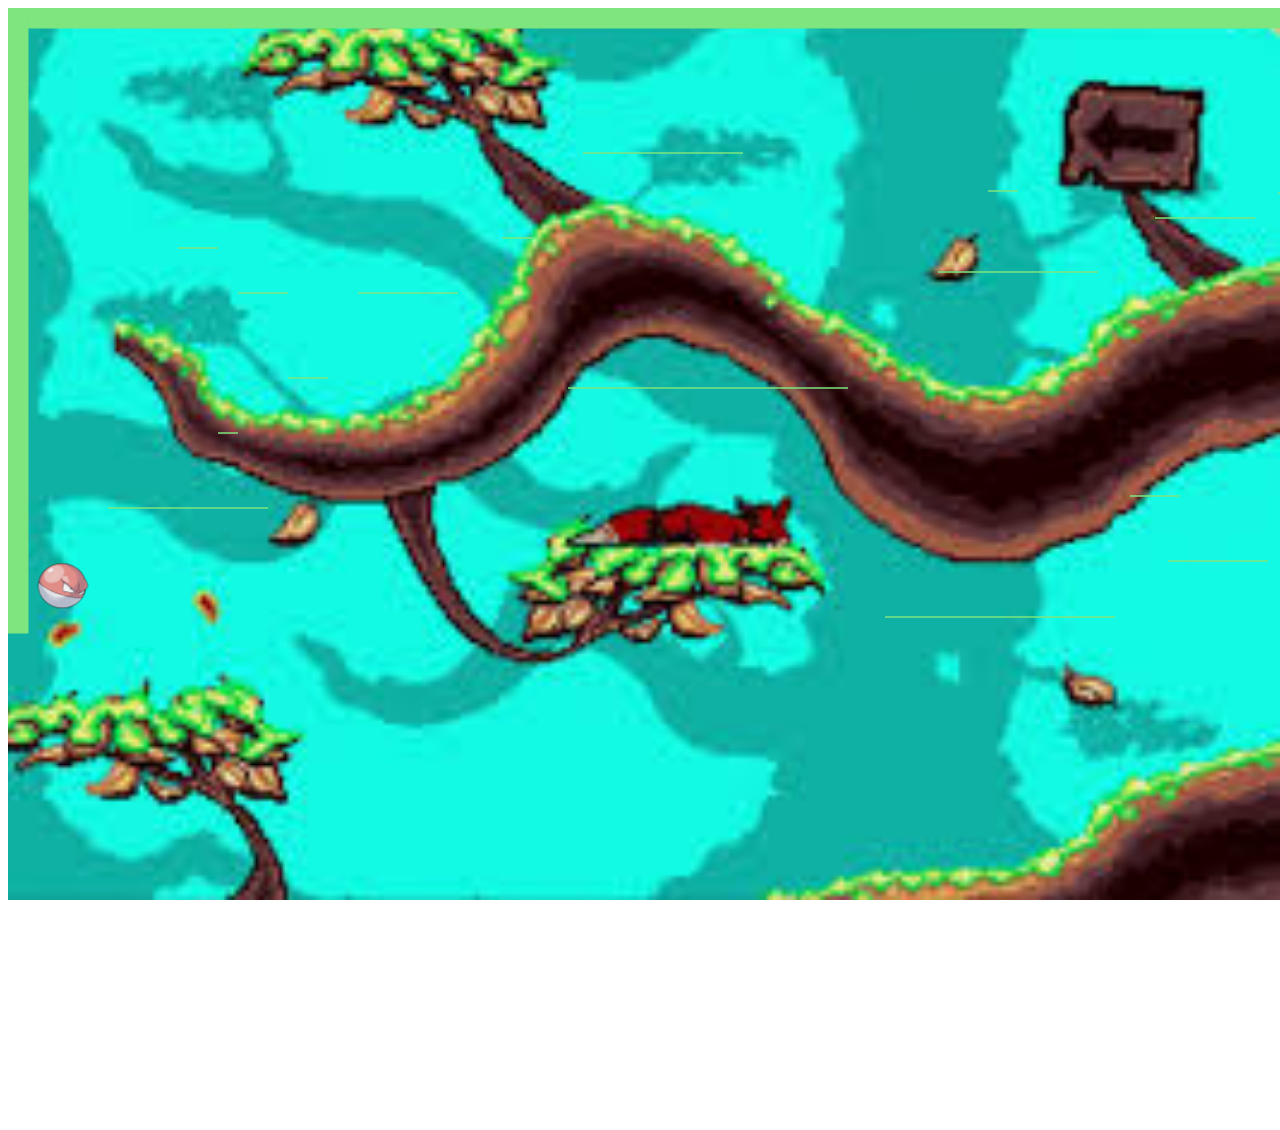
<file: jogo/index.html>
<!DOCTYPE html>
<html>
    <head>
        <meta charset="utf-8">
        <title>Sprites</title>
        <script src="js/Box2d.min.js" charset="utf-8"></script>
        <script src="js/main.js" charset="utf-8"></script>
        <style>
        	#tela{
                background-image:url(img/images.jpg);
                background-repeat: no-repeat;
                background-attachment: fixed;
                background-size: 100% 100%;
        	}

        </style>
    </head>
    <body>
        <canvas id="tela" width="1340" height="1110"></canvas>
    </body>
</html>
</file>
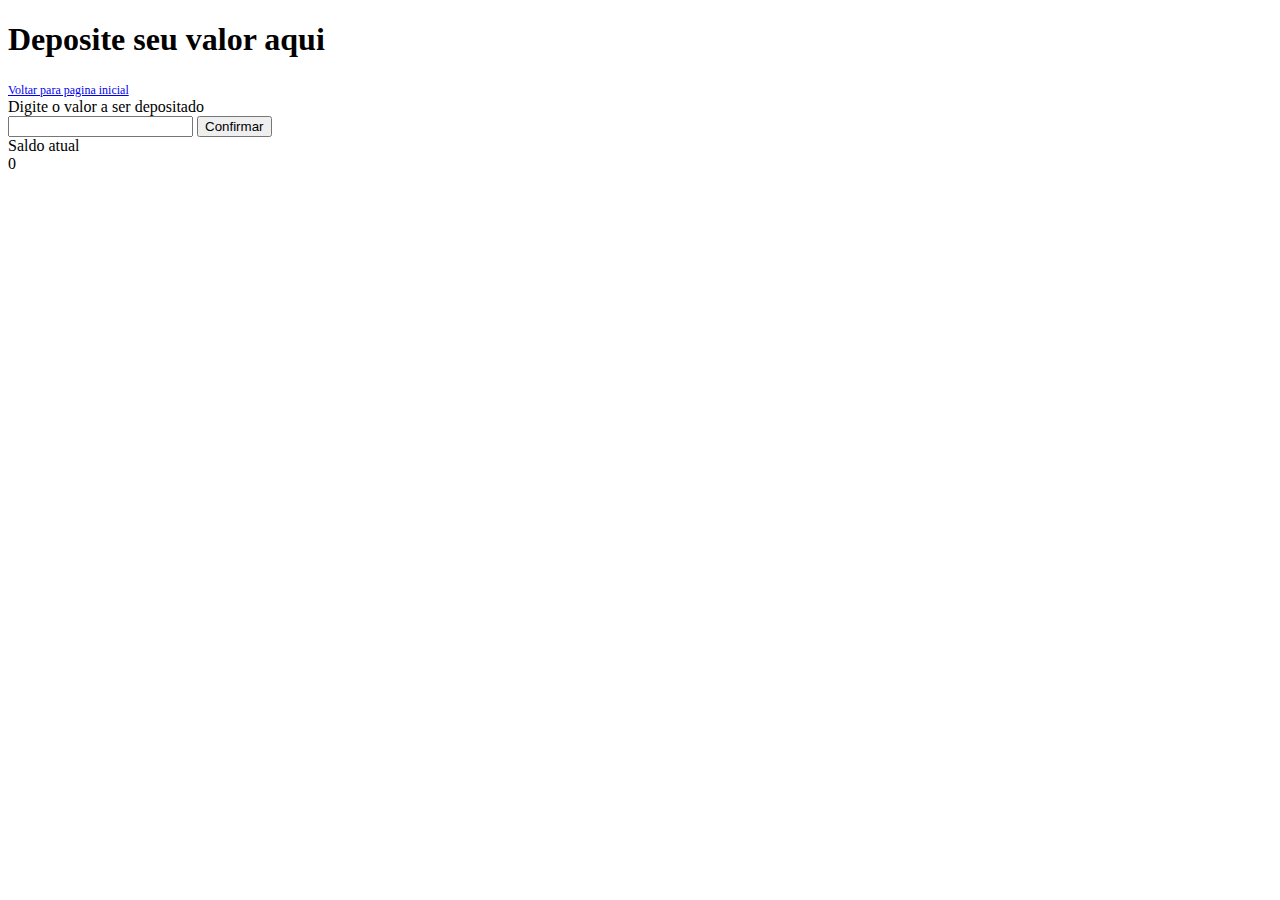
<file: prova_mikael/html/deposito.html>
﻿<!DOCTYPE html>
<html lang="pt-br">
<head>
    <meta charset="utf-8">
    <title>Titulo do texto</title>

    <link rel="stylesheet" href="css/deposito.css">


    <script src="js/jquery/jquery.min.js"></script>
    <script src="js/jquery/jquery.cookie.js"></script>
    <script src="js/deposito.js"></script>
</head>
<body>
    <h1>Deposite seu valor aqui</h1>
    <a href="prova.html">
        Voltar para pagina inicial
    </a>
    <br>Digite o valor a ser depositado <br> <input id="valor-digitado" type="text">
     <button onclick="d()" >Confirmar</button>
     <br> Saldo atual<br>
     <span id="saldoatual"></span>

</body>
</hmtl>
</file>
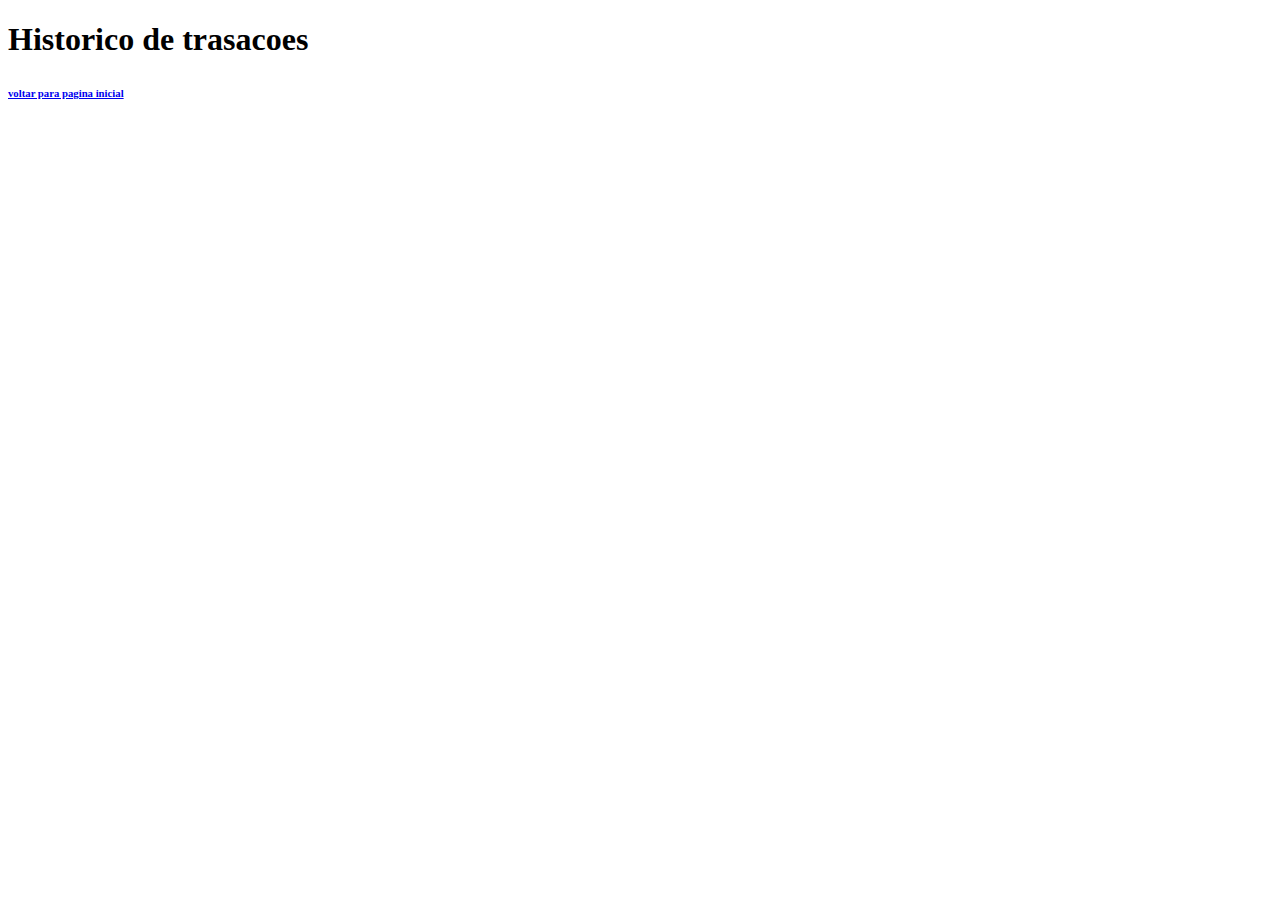
<file: prova_mikael/html/historico.html>
<!DOCTYPE html> 
<html lang="pt-br"> 
<head>
<meta charset="utf-8">
<title>Titulo do texto</title> 
</head> 
<body> 
<h1>Historico de trasacoes</h1>
<a href="prova.html" > <li><h6>voltar para pagina inicial</h6></li></a>
</body>
</hmtl>
</file>
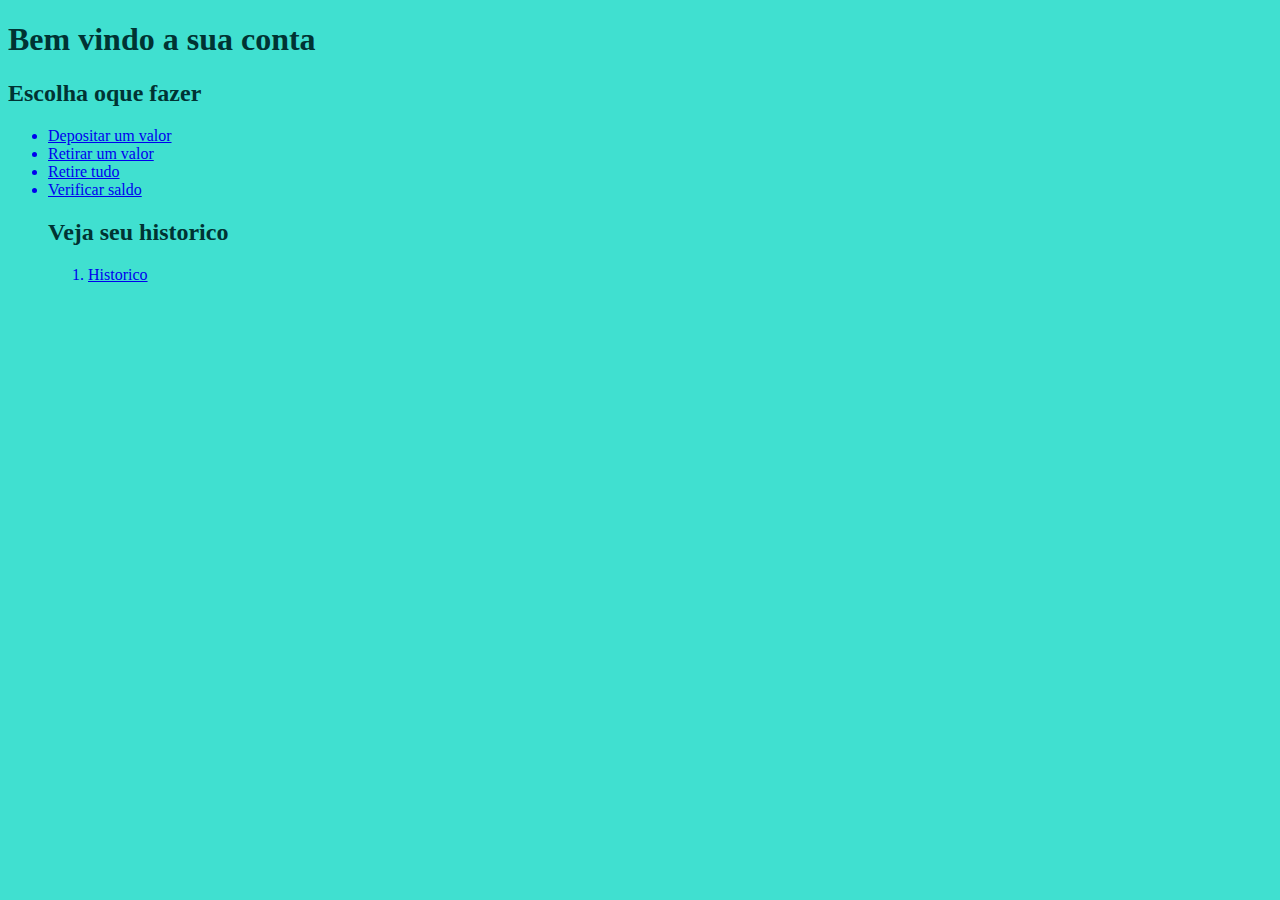
<file: prova_mikael/html/prova.html>
<!DOCTYPE html>
<html lang="pt-br">
<head>
    <meta charset="utf-8">
    <title>Titulo do texto</title>

    <link rel="stylesheet" href="css/prova.css" />

    <script src="js/jquery/jquery.min.js"></script>
    <script src="js/jquery/jquery.cookie.js"></script>
</head>
<body>
    
    <h1>Bem vindo a sua conta</h1>
    <h2>Escolha oque fazer</h2>

    <ul>
        <a href="deposito.html">
            <li>Depositar um valor</li>
        </a>
        </li>
        <a href="retirar.html">
            <li>Retirar um valor</li>
            </li>
        </a>
        </li>
        <a href="tudo.html">
            <li>Retire tudo</li>
        </a>
        <a href="verificar.html">
            <li>Verificar saldo</li>
        </a>


        <h2>Veja seu historico</h2>

        <ol>
            <a href="historico.html">
                <li>Historico</li>
            </a>
        </ol>
    </ul>
</body>

</hmtl>
</file>
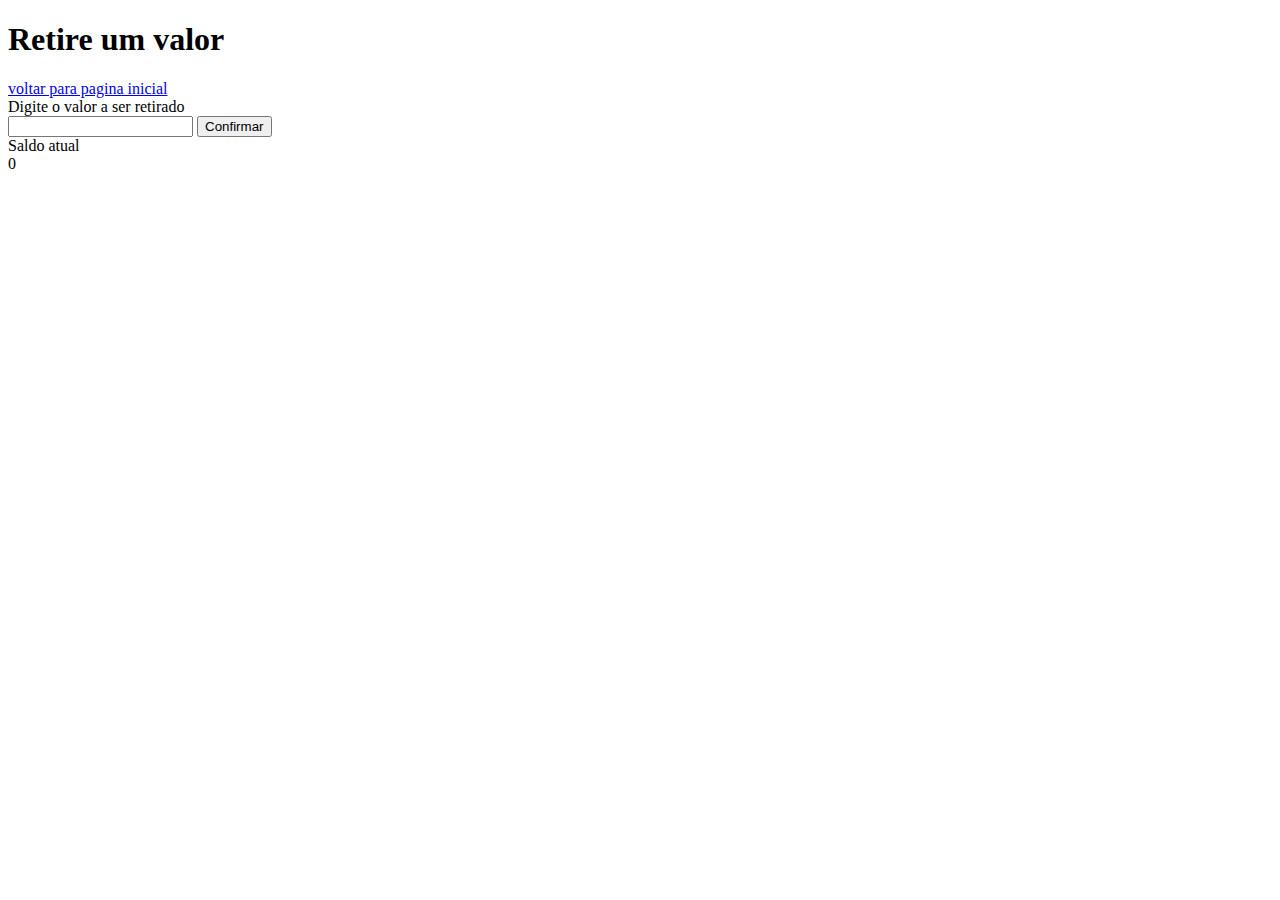
<file: prova_mikael/html/retirar.html>
<!DOCTYPE html>
<html lang="pt-br">

<head>
    <meta charset="utf-8">
    <title>Titulo do texto</title>
    
    <script src="js/jquery/jquery.min.js"></script>
    <script src="js/jquery/jquery.cookie.js"></script>
    <script src="js/retirar.js"></script>
</head>

<body>
    <h1>Retire um valor</h1>
    <a href="prova.html">
            voltar para pagina inicial
        </a>
        <br>Digite o valor a ser retirado<br><input id="valor-digitado" type="text">
        <button onclick="d()" >Confirmar</button>
        <br> Saldo atual<br>
        <span id="saldoatual"></span>
</body>
</hmtl>
</file>
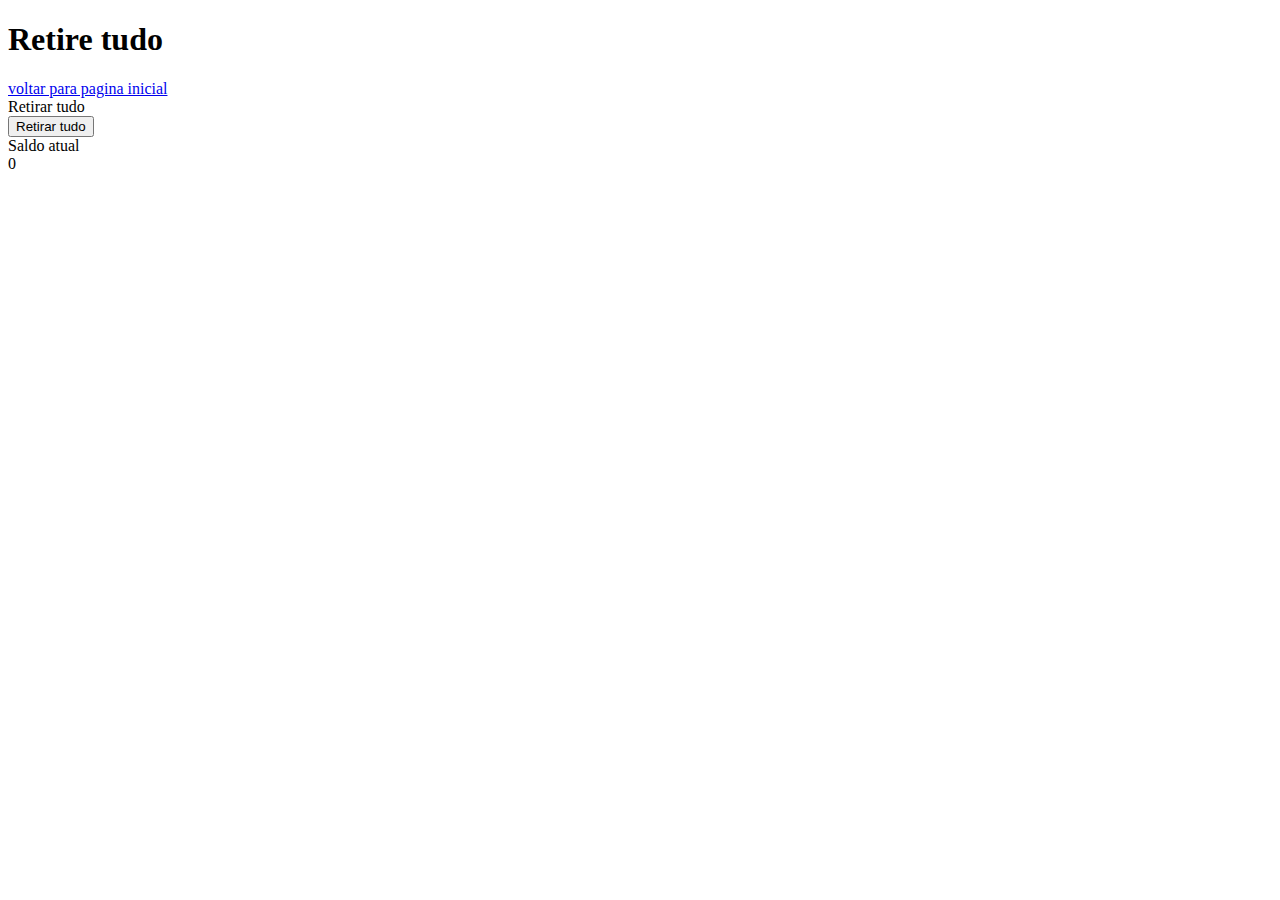
<file: prova_mikael/html/tudo.html>
﻿<!DOCTYPE html>
<html lang="pt-br">

<head>
    <meta charset="utf-8">
    <title>Titulo do texto</title>
        
    <script src="js/jquery/jquery.min.js"></script>
    <script src="js/jquery/jquery.cookie.js"></script>
    <script src="js/tudo.js"></script>
</head>

<body>
    <h1>Retire tudo</h1>
    </li>
    <a href="prova.html">
            voltar para pagina inicial
    </a>
    <br>Retirar tudo<br>
    <button onclick="d()" >Retirar tudo</button>
    <br> Saldo atual<br>
    <span id="saldoatual"></span>


</body>
</hmtl>
</file>
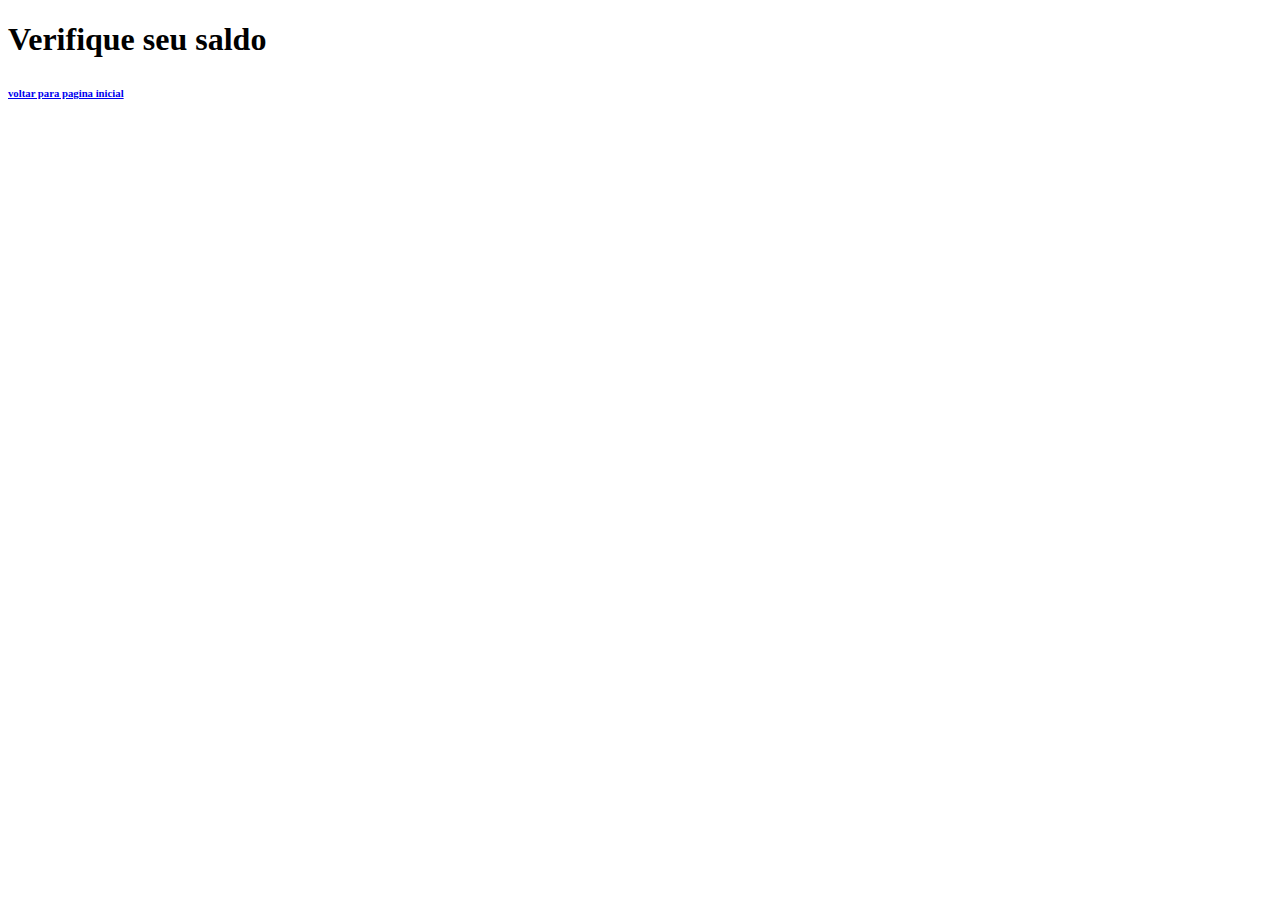
<file: prova_mikael/html/verificar.html>
﻿<!DOCTYPE html> 
<html lang="pt-br"> 
<head>
<meta charset="utf-8">
<title>Titulo do texto</title> 
</head> 
<body> 
<h1>Verifique seu saldo</h1>
</li><a href="prova.html" > <li><h6>voltar para pagina inicial</h6></li></a>

</body>
</hmtl>
</file>
<file: prova_mikael/html/css/deposito.css>
a {
    font-size: 12px;
}
</file>
<file: prova_mikael/html/css/prova.css>
body {
    color: #003333;
    background-color: #40E0D0;
}
</file>
